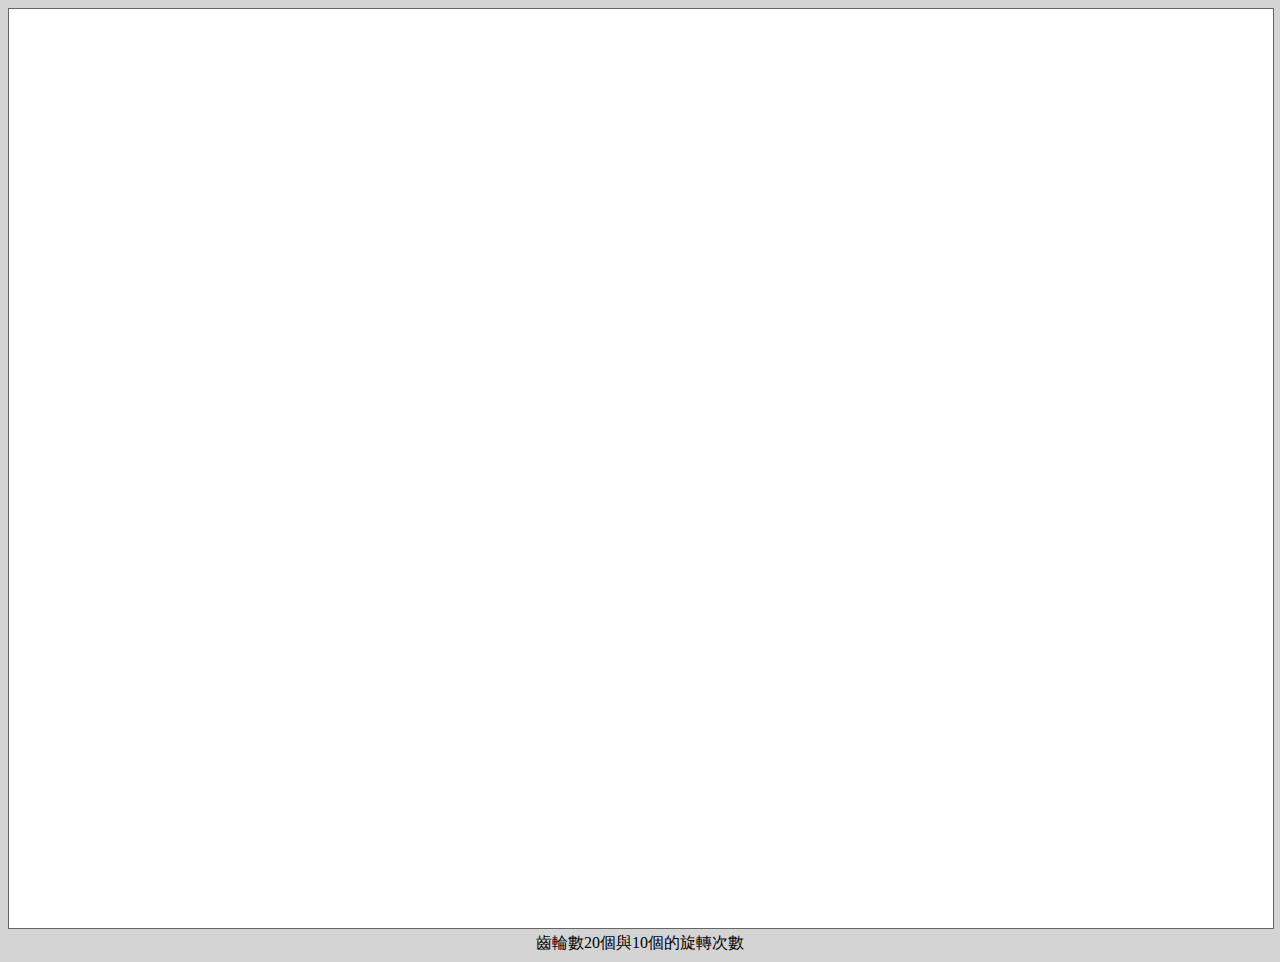
<file: p114_flash_canvas/index.html>
<!DOCTYPE html>
<html>
<head>
<meta charset="UTF-8">
<title>齒輪功能介紹</title>

<script src="http://code.createjs.com/easeljs-0.7.0.min.js"></script>
<script src="http://code.createjs.com/tweenjs-0.5.0.min.js"></script>
<script src="http://code.createjs.com/movieclip-0.7.0.min.js"></script>
<meta name="viewport" content="width=device-width, initial-scale=1, user-scalable=no">
<style>
	canvas {
		width: 100%;
		border: 1px solid #666;
	}
	figure {
		margin: 0;
		text-align: center;
	}
</style>
<script src="sbc_flash_canvas.js"></script>

<script>
var canvas, stage, exportRoot;

function init() {
	canvas = document.getElementById("canvas");
	exportRoot = new lib.sbc_flash_canvas();

	stage = new createjs.Stage(canvas);
	stage.addChild(exportRoot);
	stage.update();
	createjs.Touch.enable(stage); // 支援智慧型手機觸控的設定

	createjs.Ticker.setFPS(lib.properties.fps);
	createjs.Ticker.addEventListener("tick", stage);
}
</script>
</head>

<body onload="init();" style="background-color:#D4D4D4">
	<figure>
		<canvas id="canvas" width="550" height="400" style="background-color:#FFFFFF"></canvas>
		<figcaption>齒輪數20個與10個的旋轉次數</figcaption>
	</figure>
	
</body>
</html>
</file>
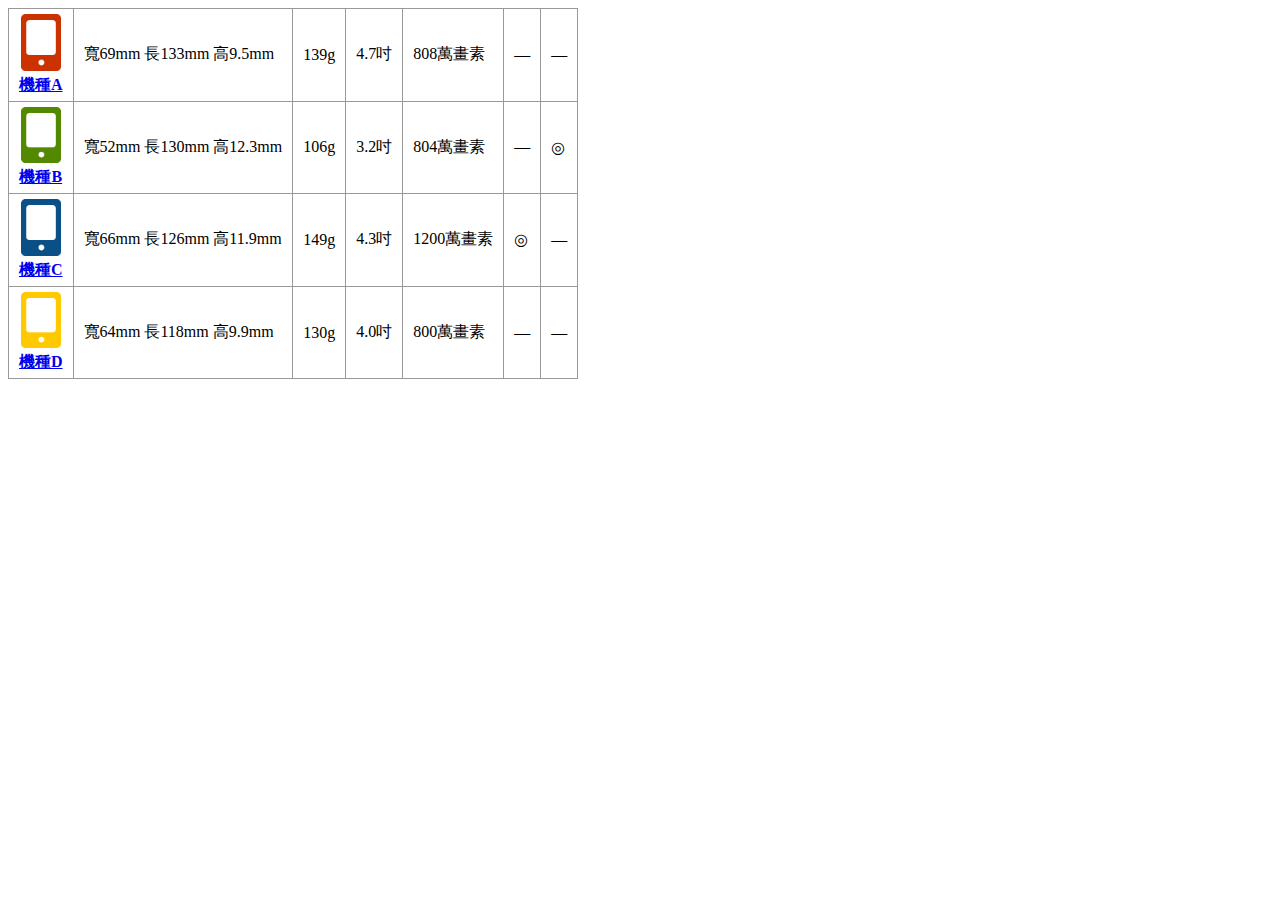
<file: p146_spec_compare/index.html>
<!doctype html>
<html>
<head>
<meta charset="UTF-8">
<title>機種別性能比較表</title>
<meta name="viewport" content="width=device-width">
<link href="./css/common.css" rel="stylesheet" type="text/css">
<script src="http://ajax.googleapis.com/ajax/libs/jquery/1.7.2/jquery.min.js"></script>
<script src="js/speclist.js"></script>
<script>
$(function (){
	Spec.init("spec_list");
})
</script>
</head>

<body>

<div id="spec_list">
	<div id="spec_mobile">
		<h1>以功能選擇你的智慧型手機</h1>
		<p>以在意的項目排序</p>
		<select class="item">
			<option value="size">依照體積尺寸選擇</option>
			<option value="weight">依照重量選擇</option>
			<option value="displaySize">依照螢幕尺寸選擇</option>
			<option value="camera">依照相機像素選擇</option>
		</select>
		<div class="mobile_sort_list">
			<ul></ul>
		</div>
	</div>
</div>

</body>
</html>
</file>
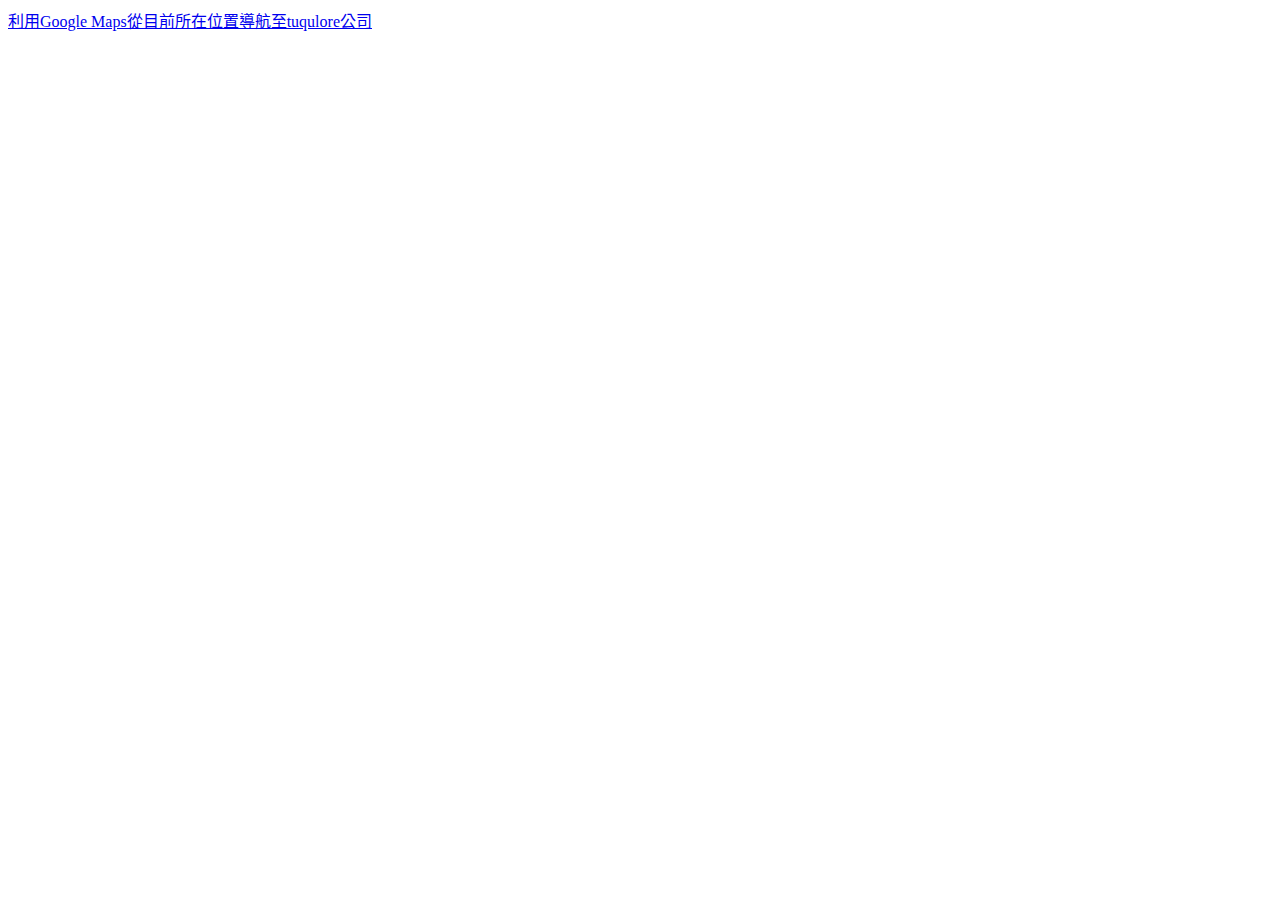
<file: p152_smartphone_map/index.html>
<!doctype html>
<html lang="zh-tw">
<head>
	<meta charset="UTF-8">
	<meta name="viewport" content="width=device-width">
	<title>利用Google Maps從目前所在位置導航至tuqulore公司</title>
</head>
<body>

	<a href="http://maps.google.com/maps?daddr=35.6881985,139.7136668" id="to_googlemap">利用Google Maps從目前所在位置導航至tuqulore公司</a>
	<!-- <a href="comgooglemaps://?daddr=35.6881985,139.7136668">利用Google Maps導航</a><br>
	<a href="http://maps.google.com/maps?daddr=35.6881985,139.7136668">利用Google Maps導航</a> -->

	<script>
		var ua = navigator.userAgent.toLowerCase();
		if(ua.indexOf("iphone") != -1 || a.indexOf("ipad") != -1) { // 若以iPhone或iPad瀏覽
			var maplink = document.getElementById("to_googlemap"); // 取得a元素
			maplink.href = maplink.href.replace("http://maps.google.com/maps", "comgooglemaps://"); // 置換a元素的href屬性的部分字串
		}
	</script>
</body>
</html>
</file>
<file: p146_spec_compare/css/common.css>
@charset "UTF-8";
/* CSS Document */

body {
	font-size: 100%;
}

ul, li, dl, dt, dd, h1, p, div {
	margin: 0;
	padding: 0;
}

#spec_list table {
	border-collapse: collapse;
}

#spec_list th {
	text-align: center;
	border: 1px solid #999;
	padding: 5px 10px;
}

#spec_list th img {
	width: 40px;
}

#spec_list th span {
	display: block;
}

#spec_list td {
	padding: 5px 10px;
	border: 1px solid #999;
}

#spec_mobile {
	display: none;
}

@media(max-width:767px){
	#spec_mobile {
		display: block;
	}
	
	#spec_mobile > h1 {
		font-size: 100%;
	}
	
	.mobile_sort_list ul {
		margin-top: 1em;
		border-top: 1px solid #999;
	}
	
	.mobile_sort_list li {
		border-bottom: 1px solid #999;
		list-style: none;
	}
	
	.mobile_sort_list li h1 {
		font-size: 100%;
	}
	
	.mobile_sort_list li dl::after {
		content: "";
		display: block;
		clear: both;
		height: 0;
	}
	.mobile_sort_list li dt {
		float: left;
		width: 25%;
		line-height: 1;
		text-align: center;
		margin-top: .8em;
	}
	
	.mobile_sort_list li dt img {
		width: 35%;
	}
	
	.mobile_sort_list li.lank1 {
		background: #ffe8d1;
	}
	
	.mobile_sort_list li.lank2 {
		background: #fffdef;
	}
	
	.mobile_sort_list li.lank3 {
		background: #fffef6;
	}
	
	.mobile_sort_list li.lank1 dt img {
		width: 50%;
	}
	
	.mobile_sort_list li.lank2 dt img {
		width: 45%;
	}
	
	.mobile_sort_list li.lank3 dt img {
		width: 40%;
	}
	
	.mobile_sort_list li dd {
		padding: .5em 0 .5em 0;
		width: 75%;
		float: right;
		background: url(http://grad3.ecoloniq.jp/sample/img/icons_05.png) no-repeat right center;
	}
	
	.mobile_sort_list li dd a {
		display: block;
		width: 100%;
		text-decoration: none;
		color: black;
	}
	
	.mobile_sort_list li dd a .etc {
		padding-right: 1em;
	}
	
	.mobile_sort_list li dd a .etc span {
		font-size: 80%;
		color: #333;
		padding-right: .5em;
		display: inline-block;
		float: left;
	}
	
	.mobile_sort_list li dd a .etc span::before {
		content: "●";
	}
	
}
</file>
